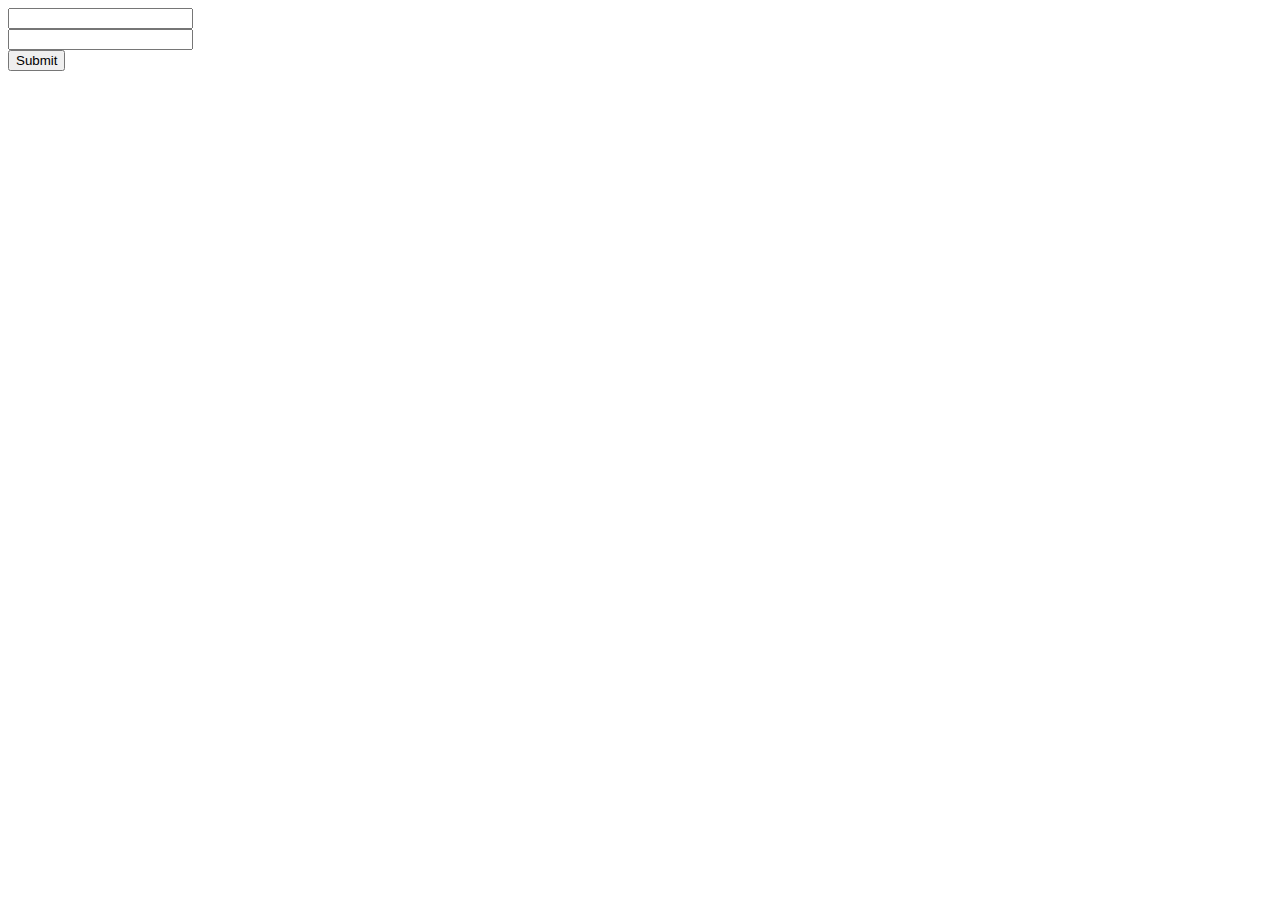
<file: JSON_AJAX_MYSQL_PHP/lesson-5/index.html>
<!doctype html>
<html>
<head>
    <title>AJAX form Check</title>
    <style>
        .error {
            display: none;
        }
    </style>
</head>
<body>
    <form action="validation.php" method="POST" id="myform">
        <input type="text" class="form-group" name="name"><span class="error-name error">Missing Name</span>
        <br>
        <input type="email" class="form-group" name="email"><span class="error-email error">Missing Name</span>
        <br>
        <button type="submit">Submit</button>
    </form>
    
    <script src="https://ajax.googleapis.com/ajax/libs/jquery/1.12.4/jquery.min.js"></script>
    <script>
        $(document).ready(function () {
            
            $('form').submit(function (event) {
                
                $('.error').hide();
                var datastring = $("#myform").serialize();

                $.ajax({
                    type: 'POST'
                    , url: 'validation.php'
                    , data: datastring
                    , dataType: 'json'
                    , success: function (data) {
                        console.log(data);
                        
                        if (!data.success) {
                            if (data.errors.name) {
                                $('.error-name').show();
                            }
                           
                            if (data.errors.email) {
                                $('.error-email').show();
                            }
                        }
                        else {
                            $('#myform').append('<div>' + data.message + '</div>');
                        }
                    }
                })
                event.preventDefault();
            });
        });
    </script>
    
</body>
</html>
</file>
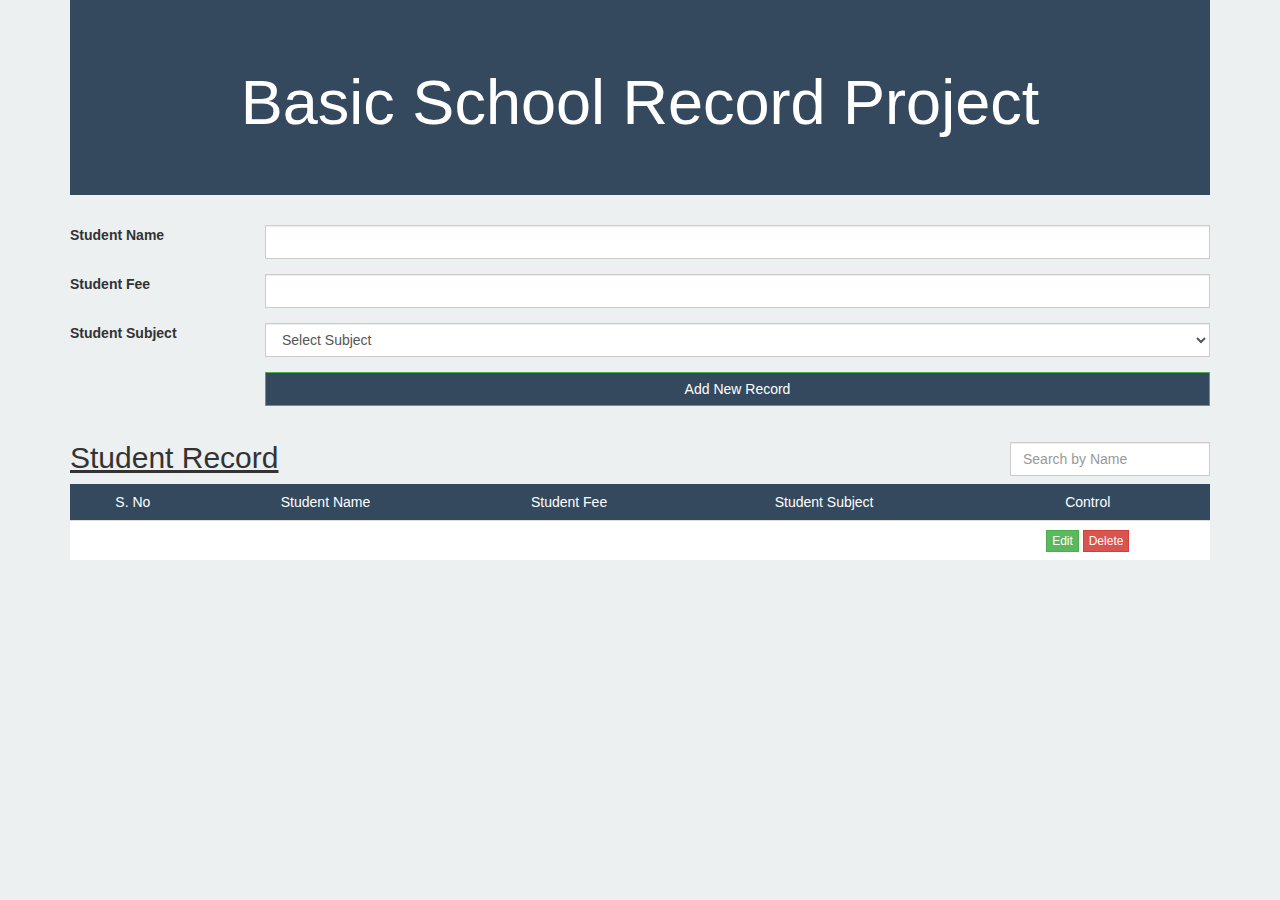
<file: JSON_AJAX_MYSQL_PHP/School_Project/index.html>
<!DOCTYPE html>
<html>
    <head>
        <title>Basic School Project</title>
        <link rel="stylesheet" href="css/bootstrap.min.css">
        <script src="js/jquery.min.js"></script>
        <script src="js/bootstrap.min.js"></script>
        <script>
            function ajax(req, id){
                var name = document.getElementById('name').value;
                var fee = document.getElementById('fee').value;
                var subject = document.getElementById('subject').value;
                if(req == undefined){
                    req = '';
                    id = '';
                }else if(req == 'add'){
                    id = '';
                }
                var httpreq = new XMLHttpRequest();
                httpreq.onreadystatechange = function(){
                    if(httpreq.readyState == 4 && httpreq.status == 200){
                        document.getElementById('test').innerHTML = httpreq.responseText;
                        document.getElementById('name').value = '';
                        document.getElementById('fee').value = '';
                        document.getElementById('subject').value = '';
                    }
                }
                httpreq.open('GET','data.php?id='+id+'&req='+req+'&st_name='+name+'&st_fee='+fee+'&st_sub='+subject,true);
                httpreq.send();
            }
            function edit_ajax(edit_req,edit_id){
                if(edit_req == 'upd_req'){
                    upd_fee = '';
                    upd_sub = '';
                    upd_name = '';
                }else{
                    var upd_name = document.getElementById('upd_name').value;
                    var upd_fee = document.getElementById('upd_fee').value;
                    var upd_sub = document.getElementById('upd_subject').value;
                }
                var ttpreq = new XMLHttpRequest();
                ttpreq.onreadystatechange = function(){
                    if(ttpreq.readyState == 4 && ttpreq.status == 200){
                        document.getElementById('form-data').innerHTML = ttpreq.responseText;
                        if(edit_req == 'upd_btn'){
                            window.location.reload();
                        }
                    }
                }
                ttpreq.open('GET','edit.php?req='+edit_req+'&id='+edit_id+'&u_name='+upd_name+'&u_fee='+upd_fee+'&u_sub='+upd_sub,true);
                ttpreq.send();
            }
            function search_ajax(){
                var search =  document.getElementById('searchbyname').value;
                var ttpreq = new XMLHttpRequest();
                ttpreq.onreadystatechange = function(){
                    if(ttpreq.readyState == 4 && ttpreq.status == 200){
                        document.getElementById('test').innerHTML = ttpreq.responseText;
                    }
                }
                ttpreq.open('GET','search.php?name='+search,true);
                ttpreq.send();
            }
        </script>
        <style>
            .btn, .form-control{
                border-radius: 0;
            }
        </style>
    </head>
    <body onload="ajax();" style="background-color:#ecf0f1;">  
        <div class="container">
            <div class="jumbotron" style="background-color:#34495e;color:#FFF;border-radius:0;">
                <h1 class="text-center">Basic School Record Project</h1>
            </div>
            <div class="form-horizontal" id="form-data">
                <div class="form-group">
                    <label class="label-control col-md-2" for="name">Student Name</label>
                    <div class="col-md-10">
                        <input type="text" id="name" class="form-control">
                    </div>
                </div>
                <div class="form-group">
                    <label class="label-control col-md-2" for="fee">Student Fee</label>
                    <div class="col-md-10">
                        <input type="number" id="fee" class="form-control">
                    </div>
                </div>
                <div class="form-group">
                    <label class="label-control col-md-2" for="subject">Student Subject</label>
                    <div class="col-md-10">
                        <select class="form-control" id="subject">
                            <option value="">Select Subject</option>
                            <option value="Chemistry">Chemistry</option>
                            <option value="Computer">Computer</option>
                            <option value="Physics">Physics</option>
                        </select>
                    </div>
                </div>
                <div class="form-group">
                    <div class="col-md-10 col-md-offset-2">
                        <button class="btn btn-success btn-block" onclick="ajax('add');" style="background-color: #34495e;color: #fff;">Add New Record</button>
                    </div>
                </div>
            </div>
                <h2 class="pull-left" style="text-decoration:underline;">Student Record</h2>
                <input class="pull-right form-control" type="text" id="searchbyname" onkeyup="search_ajax();" placeholder="Search by Name" style="position:relative;top:21px;width:200px;">
            <table class="table text-center">
                <thead style="background-color:#34495e;color:#fff;">
                    <tr>
                        <td>S. No</td>
                        <td>Student Name</td>
                        <td>Student Fee</td>
                        <td>Student Subject</td>
                        <td>Control</td>
                    </tr>
                </thead>
                <tbody id="test" style="background-color:#fff;">
                    
                </tbody>
            </table>
        </div>
    </body>
</html>
</file>
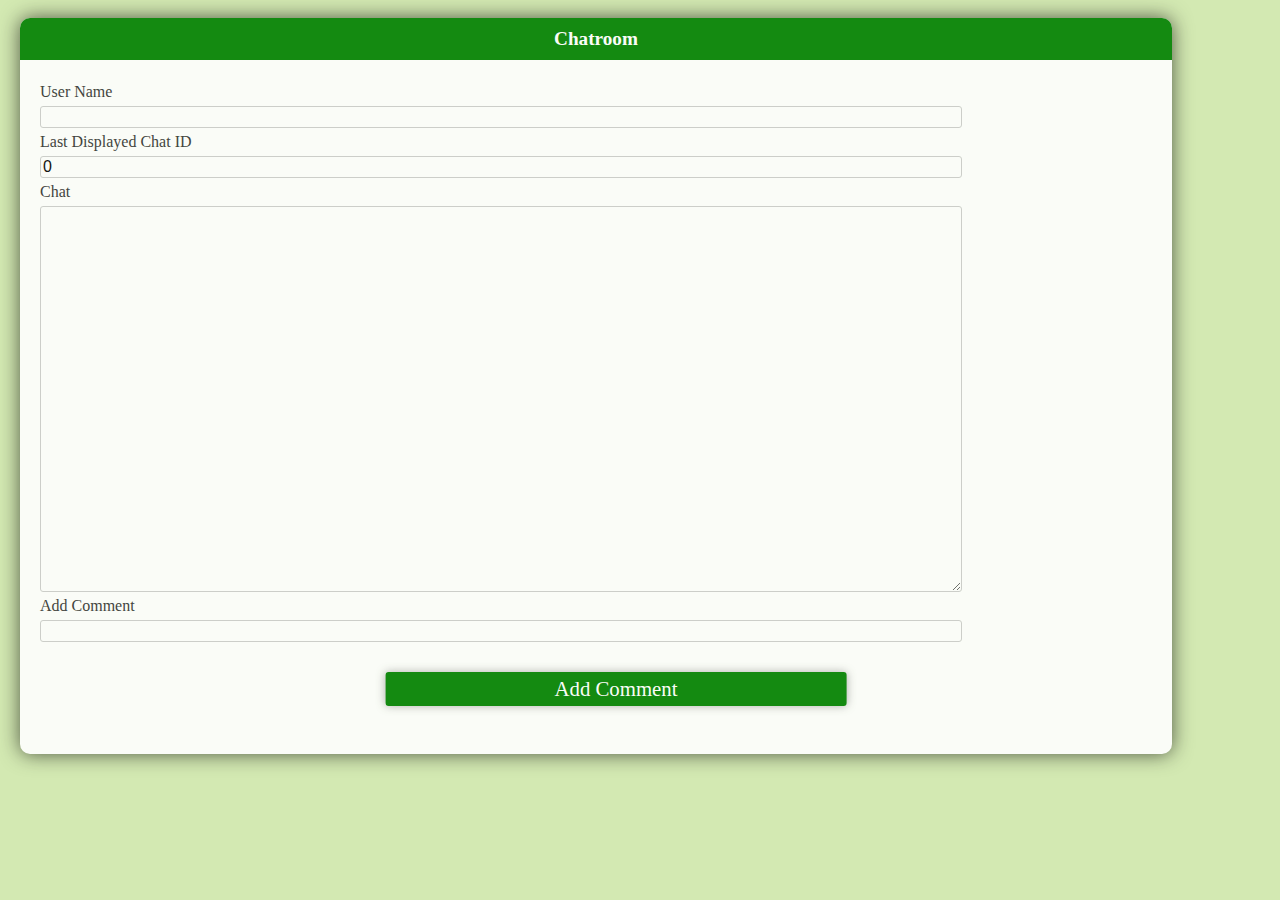
<file: JSON_AJAX_MYSQL_PHP/chats_ajax/client.html>
<html>
	<head>
	<meta charset="UTF-8">
	<title>User Registration</title>
		<link rel="stylesheet" href="form_css.css">
	</head>
	<body>
		<br/>
		<form id = "chat_form" onsubmit="return addComment();">
			<header>Chatroom</header>	
			<br/>
			<label>User Name</label>
			<input type="text" id="user_name" name="user_name" value="" />
			<label>Last Displayed Chat ID</label>
			<input type="text" id="last_displayed_chat_id" name="last_displayed_chat_id" value="0" readonly />
			<label>Chat</label>
			<textarea rows="20" id="chat_box"></textarea>
			<label>Add Comment</label>
			<input type="text" name="user_comment" id="user_comment">
			<input type="Submit" value="Add Comment" />
			<br/>
		</form>
		<br/>
	</body>
</html>

<script src="https://ajax.googleapis.com/ajax/libs/jquery/2.2.2/jquery.min.js"></script>
<script type="text/javascript">	

		function addComment() {
		
			if( $('#user_name').val().length == 0 ) {
				alert('Please Enter a User Name');
				return false;
			}
		
			requestData = $('#last_displayed_chat_id,#user_name,#user_comment').serialize();
			$.ajax({
				url : "http://localhost:8080/chats_ajax/server.php" ,
				type : "get" , 
				data : requestData , 
				dataType : "json" , 
				success : function( response , status , http ) {
					$.each( response , function( index , item ){
						$('#chat_box').val( $('#chat_box').val() + item.user_name + ' : ' + item.user_comment + '\n' );
						$('#last_displayed_chat_id').val( item.chat_id );
					});	
					$('#user_comment').val('');
				},
				error : function( http , status , error ) {
					alert( 'Some Error Occured : ' + error );
				}
			});
			
			return false;
		
		}
		
		function updateChat() {
		
			$.ajax({
				url : "http://localhost:8080/chats_ajax/server.php" ,
				type : "get" , 
				data : "last_displayed_chat_id="+$('#last_displayed_chat_id').val() , 
				dataType : "json" , 
				success : function( response , status , http ) {
					$.each( response , function( index , item ){
						$('#chat_box').val( $('#chat_box').val() + item.user_name + ' : ' + item.user_comment + '\n' );
						$('#last_displayed_chat_id').val( item.chat_id );
					});	
				},
				error : function( http , status , error ) {
					alert( 'Some Error Occured : ' + error );
				}
			});
		
		}
		
		//updateChat();
		setInterval( updateChat , 4000 );
		
</script>
</file>
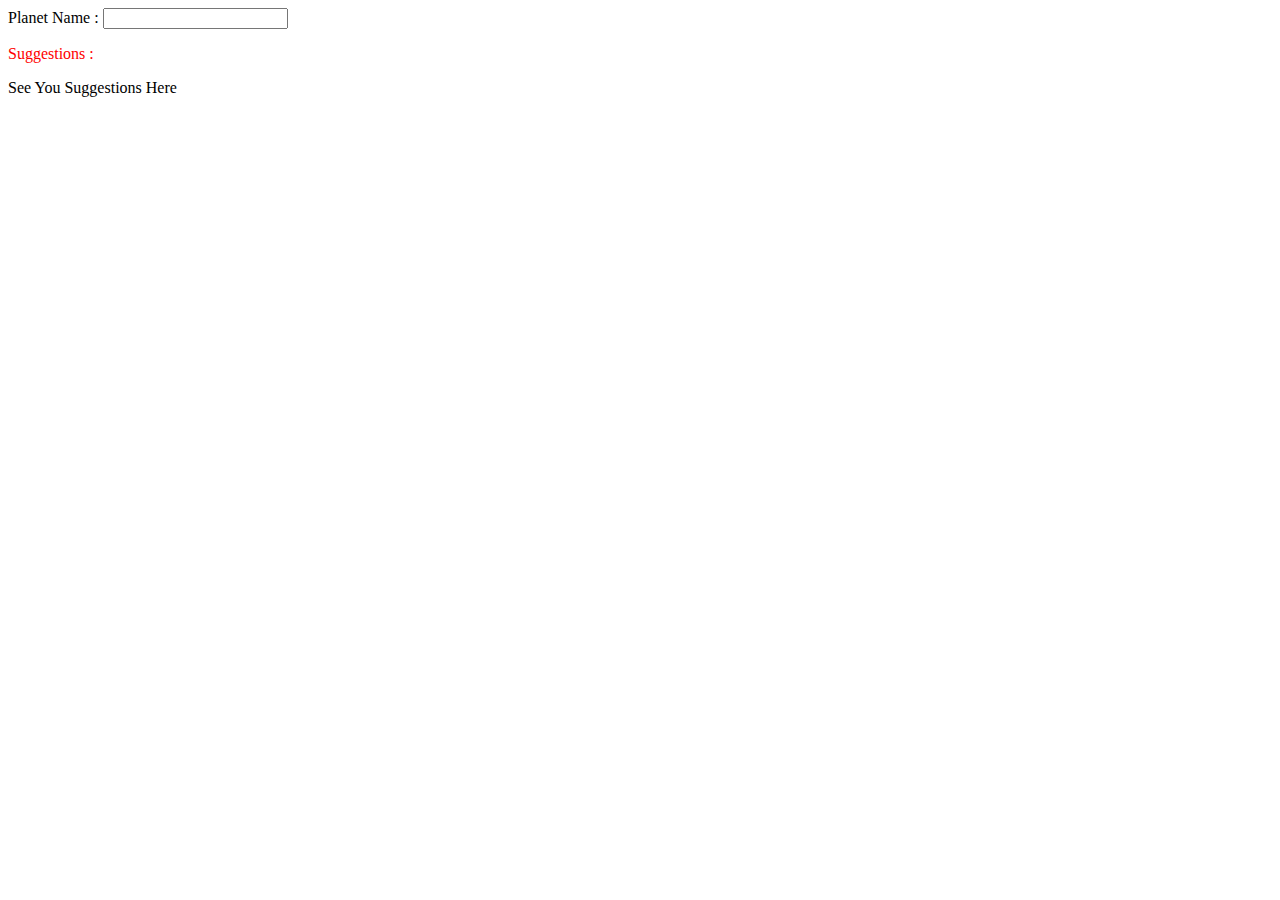
<file: JSON_AJAX_MYSQL_PHP/planets_ajax/client.html>
<html>

	<head>
		<title>Planet Information Web Page</title>
		<script src="https://ajax.googleapis.com/ajax/libs/jquery/2.2.2/jquery.min.js"></script>
		<script type="text/javascript">
		
			function getPlanetDetails() {
			
				$.ajax({
				
					url: "http://localhost:8080/planets_ajax/server.php",
					type: "POST",
					data: "planet_name="+$('#planet_name').val(),
					dataType: "json",
					success: function( response , status , http ) {
					
						console.log( response );
						var new_suggestions = '';
						$.each( response , function( index , item ){
							new_suggestions = new_suggestions + " Name : " + item.name + "<br/>";
							new_suggestions = new_suggestions + " No. Of Days in a Year : " + item.no_of_days_in_year + "<br/>";
							new_suggestions = new_suggestions + " Planet Order No. : " + item.order_no + "<br/>";
						});
						$('#suggestion_box').html( new_suggestions );
						
					},
					error: function( http , status , error ) {
						alert("Some Error Occured : " + error );
					}
				
				});
				
			}
		
		</script>
	</head>
	
	<body>
		<div>Planet Name : <input type="text" id="planet_name" name="planet_name" onkeyup="getPlanetDetails();" /></div>
		<div>
			<p style="color:red;">Suggestions : </p>
			<p id="suggestion_box">See You Suggestions Here</p>
		</div>
	</body>

</html>
</file>
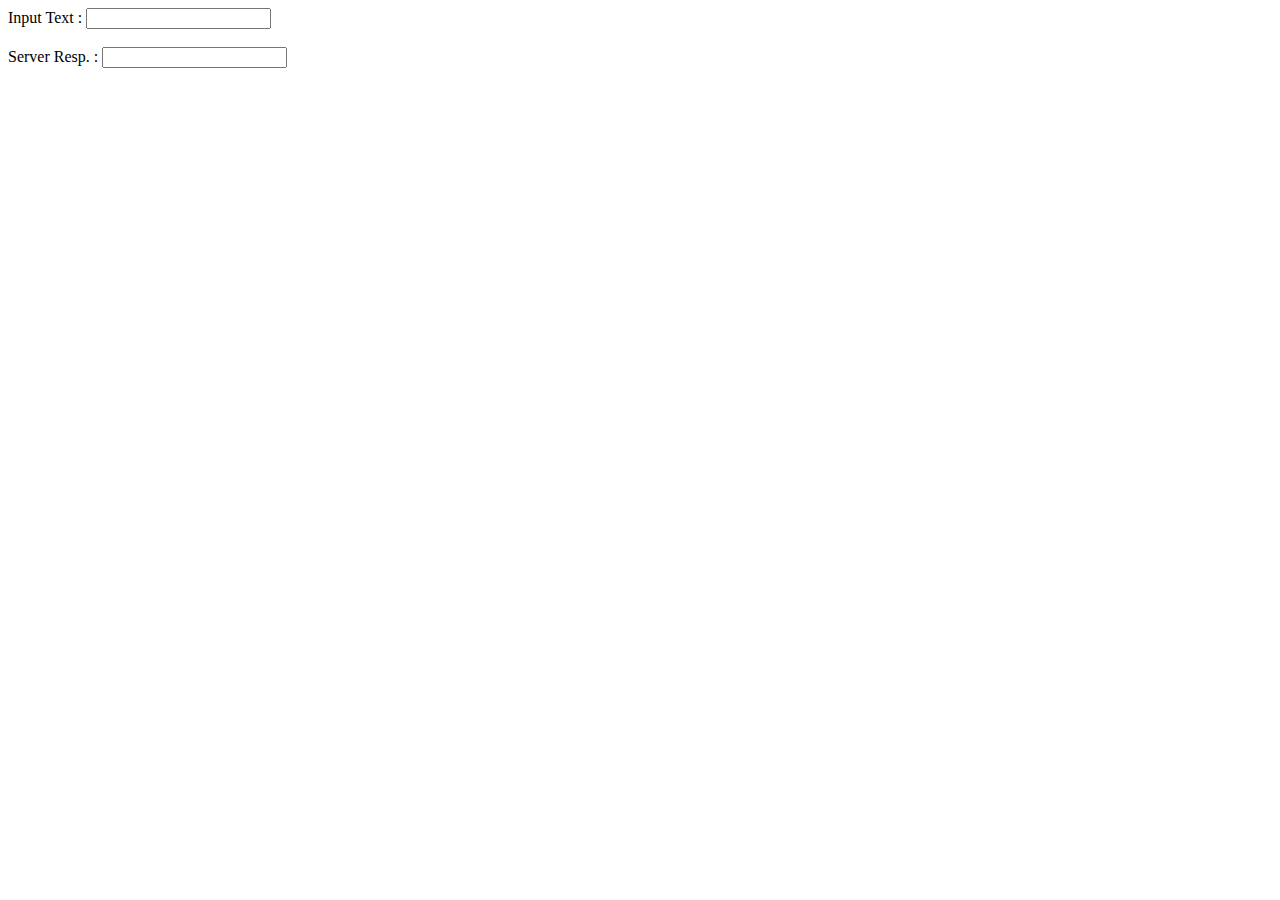
<file: JSON_AJAX_MYSQL_PHP/understand_ajax/client.html>
<html>

	<head>
		<title>First AJAX Example</title>
		<script src="https://ajax.googleapis.com/ajax/libs/jquery/2.2.2/jquery.min.js"></script>
		<script type="text/javascript">
		
			function updateText() {
				
				/*
				// GET METHOD IN AJAX USING JAVASCRIPT
				var current_text = document.getElementById('user_text').value;
				var http = new XMLHttpRequest();
				http.onreadystatechange = function() {
					if( http.readyState == 4 && http.status == 200 ) {
						var response = http.responseText;
						document.getElementById('server_response').value = response;
					}
				};
				http.open( "GET" , "http://localhost:8080/understand_ajax/server.php?user_text="+current_text , true );
				http.send();
				*/
				/*
				// POST METHOD IN AJAX USING JAVASCRIPT
				var current_text = document.getElementById('user_text').value;
				var http = new XMLHttpRequest();
				http.onreadystatechange = function() {
					if( http.readyState == 4 && http.status == 200 ) {
						var response = http.responseText;
						document.getElementById('server_response').value = response;
					}
				};
				http.open( "POST" , "http://localhost:8080/understand_ajax/server.php" , true );
				http.setRequestHeader( "Content-Type" , "application/x-www-form-urlencoded" );
				http.send( "user_text="+current_text );
				*/
				
				/*
				// GET METHOD IN AJAX USING JQUERY
				var current_text = $('#user_text').val();
				$.get( "http://localhost:8080/understand_ajax/server.php" , "user_text="+current_text ,
					function( response , status , http ){
						$('#server_response').val( response );
					} , "text" );
				*/
				/*
				// POST METHOD IN AJAX USING JQUERY
				var current_text = $('#user_text').val();
				$.post( "http://localhost:8080/understand_ajax/server.php" , "user_text="+current_text ,
					function( response , status , http ){
						$('#server_response').val( response );
					} , "text" );
				*/
				
				// GET AND POST METHOD IN AJAX USING $.ajax
				var current_text = $('#user_text').val();
				$.ajax({
				
					url : "http://localhost:8080/understand_ajax/server.php" ,
					type : "POST" , 
					data : "user_text="+current_text ,
					dataType : "text" ,
					//beforeSend : function( http ) {
					//	alert( "Before Send Alert" );
					//},
					success : function( response , status , http ) {
						$('#server_response').val( response );
					},
					error : function( http , status , error ) {
						alert( "Some Error Occured : " + error );
					}
					
				});
				
				
			}
		
		</script>
	</head>
	
	<body>
		<div>Input Text : <input type="text" id="user_text" name="user_text" onkeyup="updateText();" /></div><br/>
		<div>Server Resp. : <input type="text" id="server_response" name="server_response" readonly /><div>
	</body>

</html>
</file>
<file: JSON_AJAX_MYSQL_PHP/chats_ajax/form_css.css>
html, body {
  border: 0;
  padding: 0;
  margin: 0;
  height: 100%;
}
body {
  #display: flex;
  justify-content: center;
  align-items: center;
  font-size: 16px;
  background: rgba(146, 199, 63, 0.4);
  opacity:0.9;
}
form {
  background: white;
  width: 90%;
  justify-content: center;
  align-items: center;
  box-shadow: 0px 0px 20px rgba(0, 0, 0, 0.7);
  font-family: lato;
  position: relative;
  color: #333;
  border-radius: 10px;
  margin-left: 20px;
}
form header {
  background: green;
  padding: 10px 10px;
  text-align: center;
  color: white;
  font-size: 1.2em;
  font-weight: 600;
  border-radius: 10px 10px 0 0;
}
form label {
  margin-left: 20px;
  display: inline-block;
  margin-top: 5px;
  margin-bottom: 5px;
  position: relative;
}
form input,select,textarea {
  display: block;
  width: 80%;
  margin-left: 20px;
  #padding: 5px 20px;
  font-size: 1em;
  border-radius: 3px;
  outline: none;
  border: 1px solid #ccc;
}
input[type="submit"] , input[type="button"] {
  position: relative;
  width: 40%;
  margin-top: 30px;
  margin-bottom: 30px;
  left: 50%;
  transform: translate(-50%, 0);
  font-family: inherit;
  color: white;
  background: green;
  outline: none;
  border: none;
  padding: 5px 15px;
  font-size: 1.3em;
  font-weight: 400;
  border-radius: 3px;
  box-shadow: 0px 0px 10px rgba(51, 51, 51, 0.4);
  cursor: pointer;
  transition: all 0.15s ease-in-out;
}
</file>
